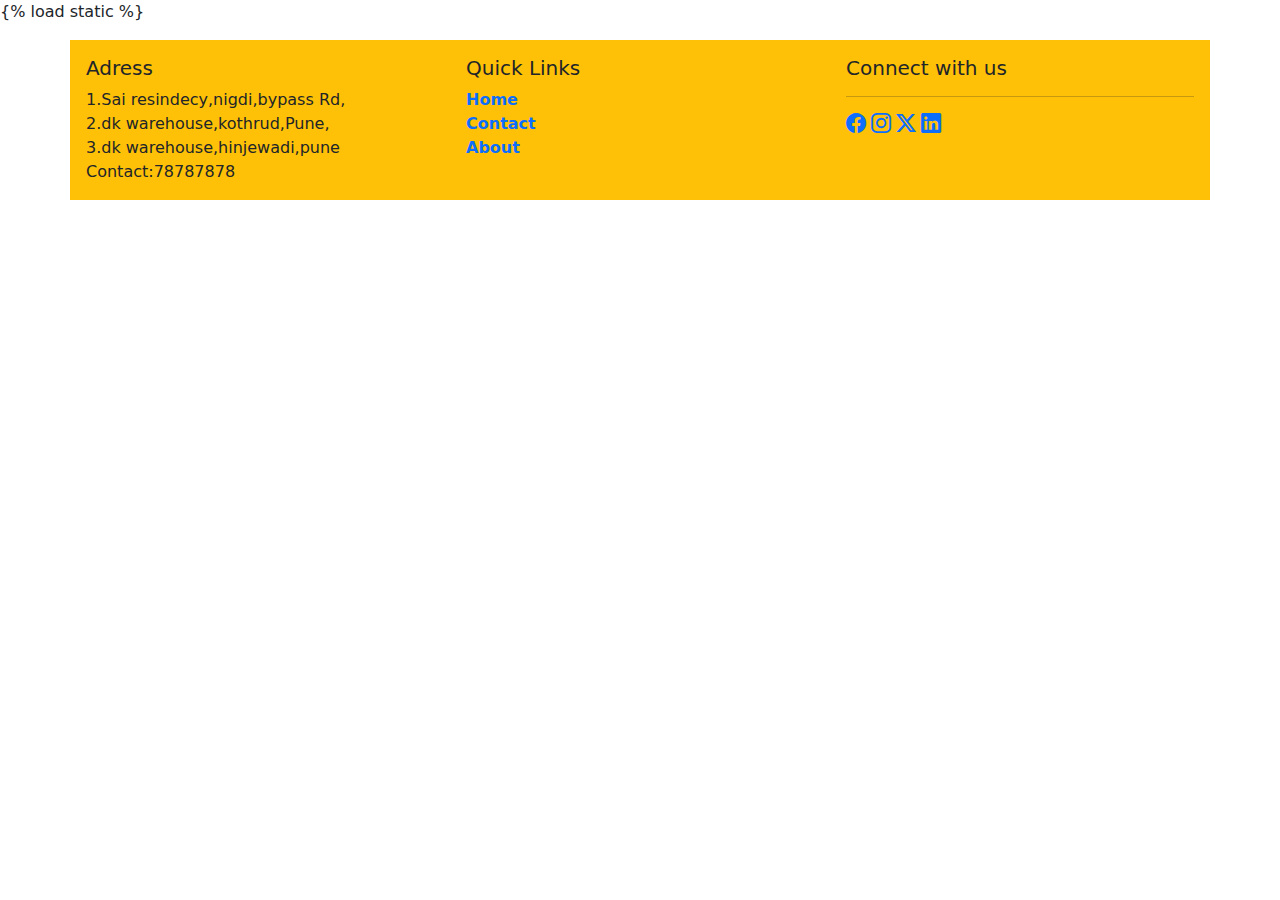
<file: selfdriveproject/templates/footer.html>
{% load static %}
<!DOCTYPE html>
<html lang="en">
<head>
    <meta charset="UTF-8">
    <meta name="viewport" content="width=device-width, initial-scale=1.0">
    <link rel="stylesheet" href="../static/static/css/bootstrap.min.css">
    <link rel="stylesheet" href="https://cdn.jsdelivr.net/npm/bootstrap@5.3.2/dist/css/bootstrap.min.css">
    <link rel="stylesheet" href="../static/static/css/style.css">
    <!--For DISHANK BHAI-->
    <link rel="stylesheet" href="https://cdn.jsdelivr.net/npm/bootstrap-icons@1.11.3/font/bootstrap-icons.min.css">
    
    <title>Self-Drive-Cars</title>
</head>
<body>
    
    
    <script src="../static/static/js/bootstrap.min.js"></script>
    <script src="../static/static/js/popper.js"></script>
    <div class="container box">
        <div class="row mt-3" style="background-color: #ffc107;">
            <div class="col-md-4 p-3">
             <h5>Adress</h5>
                1.Sai resindecy,nigdi,bypass Rd,<br> 
                2.dk warehouse,kothrud,Pune,<br> 
                3.dk warehouse,hinjewadi,pune<br>
                Contact:78787878
            </div>  <!--end of address in footer-->
            <div class="col-md-4 p-3">
                <h5>Quick Links</h5>
                <a href="/homepage" class="anchor"><strong>Home</strong></a> <br>
                <a href="/contact" class="anchor"><strong>Contact</strong></a> <br>
                <a href="/about" class="anchor"><strong>About</strong></a> <br>
            </div>  <!--end of quick links in footer-->
            <div class="col-md-4 p-3"><!--FOR DISHNAK BHAI-->
            <h5>Connect with us</h5>
            <hr>
            <h5 class="social"><a href="https://www.facebook.com "><i class="bi bi-facebook"></i></a></h5>
            <h5 class="social"><a href="https://www.instagram.com"><i class="bi bi-instagram"></i></a></h5>
            <h5 class="social"><a href="https://www.twitter.com"><i class="bi bi-twitter-x"></i></a></h5>
            <h5 class="social"><a href="https://www.linkedin.com"><i class="bi bi-linkedin"></i></a></h5>
            </div>  <!--end of social media icons in footer-->
        </div>
   </div>
</body>
</html>
</file>
<file: selfdriveproject/static/static/css/style.css>
.anchor{
    text-decoration: none;
}
.img{
    height:50%;
    width: 50%;
}
.social{
    display: inline-block;
}
</file>
